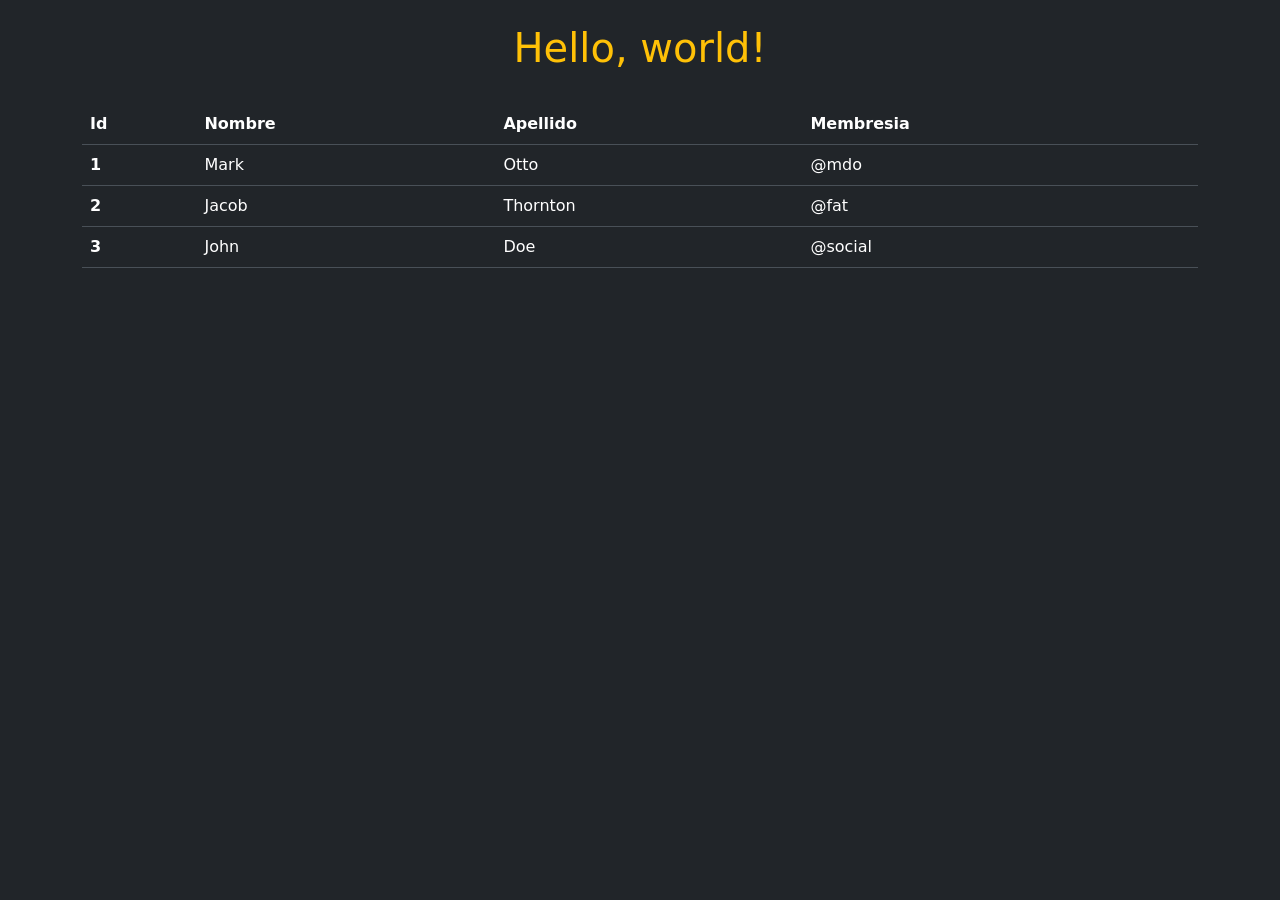
<file: index.html>
<!doctype html>
<html lang="es" data-bs-theme="dark">

<head>
    <meta charset="utf-8">
    <meta name="viewport" content="width=device-width, initial-scale=1">
    <title>Bootstrap demo</title>
    <link href="https://cdn.jsdelivr.net/npm/bootstrap@5.3.8/dist/css/bootstrap.min.css" rel="stylesheet"
        integrity="sha384-sRIl4kxILFvY47J16cr9ZwB07vP4J8+LH7qKQnuqkuIAvNWLzeN8tE5YBujZqJLB" crossorigin="anonymous">
</head>

<body>
    <h1 class="text-center p-4 text-warning">Hello, world!</h1>

    <div class="container">
        <table class="table">
            <thead>
                <tr>
                    <th scope="col">Id</th>
                    <th scope="col">Nombre</th>
                    <th scope="col">Apellido</th>
                    <th scope="col">Membresia</th>
                </tr>
            </thead>
            <tbody>
                <tr>
                    <th scope="row">1</th>
                    <td>Mark</td>
                    <td>Otto</td>
                    <td>@mdo</td>
                </tr>
                <tr>
                    <th scope="row">2</th>
                    <td>Jacob</td>
                    <td>Thornton</td>
                    <td>@fat</td>
                </tr>
                <tr>
                    <th scope="row">3</th>
                    <td>John</td>
                    <td>Doe</td>
                    <td>@social</td>
                </tr>
            </tbody>
        </table>

    </div>

    </div>
    <script src="https://cdn.jsdelivr.net/npm/bootstrap@5.3.8/dist/js/bootstrap.bundle.min.js"
        integrity="sha384-FKyoEForCGlyvwx9Hj09JcYn3nv7wiPVlz7YYwJrWVcXK/BmnVDxM+D2scQbITxI"
        crossorigin="anonymous"></script>
</body>

</html>
</file>
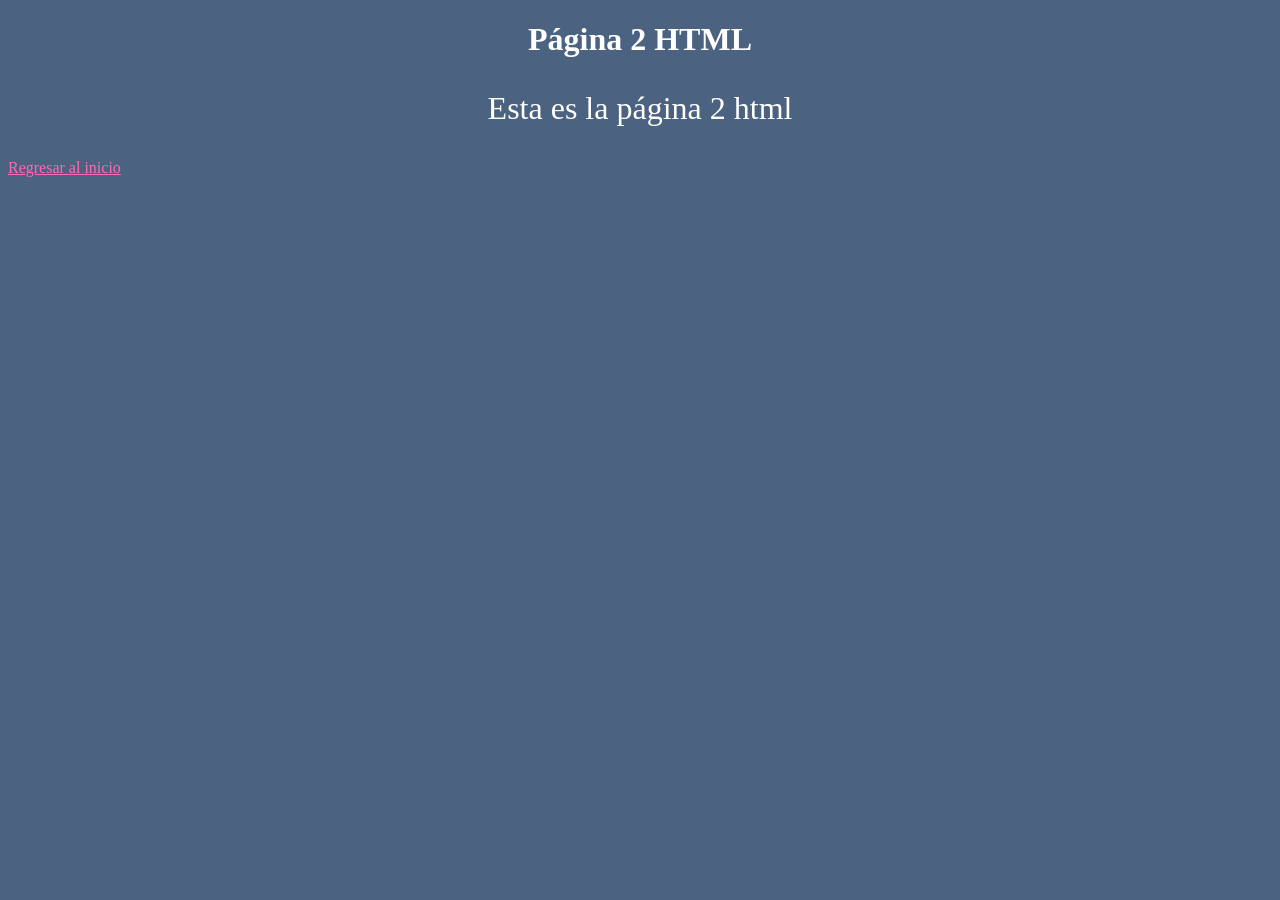
<file: pagina2.html>
<!DOCTYPE html>
<html lang="en">
<head>
    <meta charset="UTF-8">
    <title>Página 2</title>
    <link rel="stylesheet" href="estilos.css" />
</head>
<body>
    <h1 class="texto-centrado">Página 2 HTML</h1>
    <p class="texto-centrado titulo">Esta es la página 2 html</p>
    <a href="index.html">Regresar al inicio</a>
</body>
</html>
</file>
<file: estilos.css>
/* Definicion de estilos css en un archivo externo
3. CSS externos */
body{
    background-color: rgb(75, 98, 128);
    color: white;
}
a{
   color: hotpink;
}
a:hover{
    color: yellow;
}

/* Clases o selectores en CSS */
.texto-centrado{
    text-align: center;
}
.titulo{
    font-size: 200%;
}
</file>
